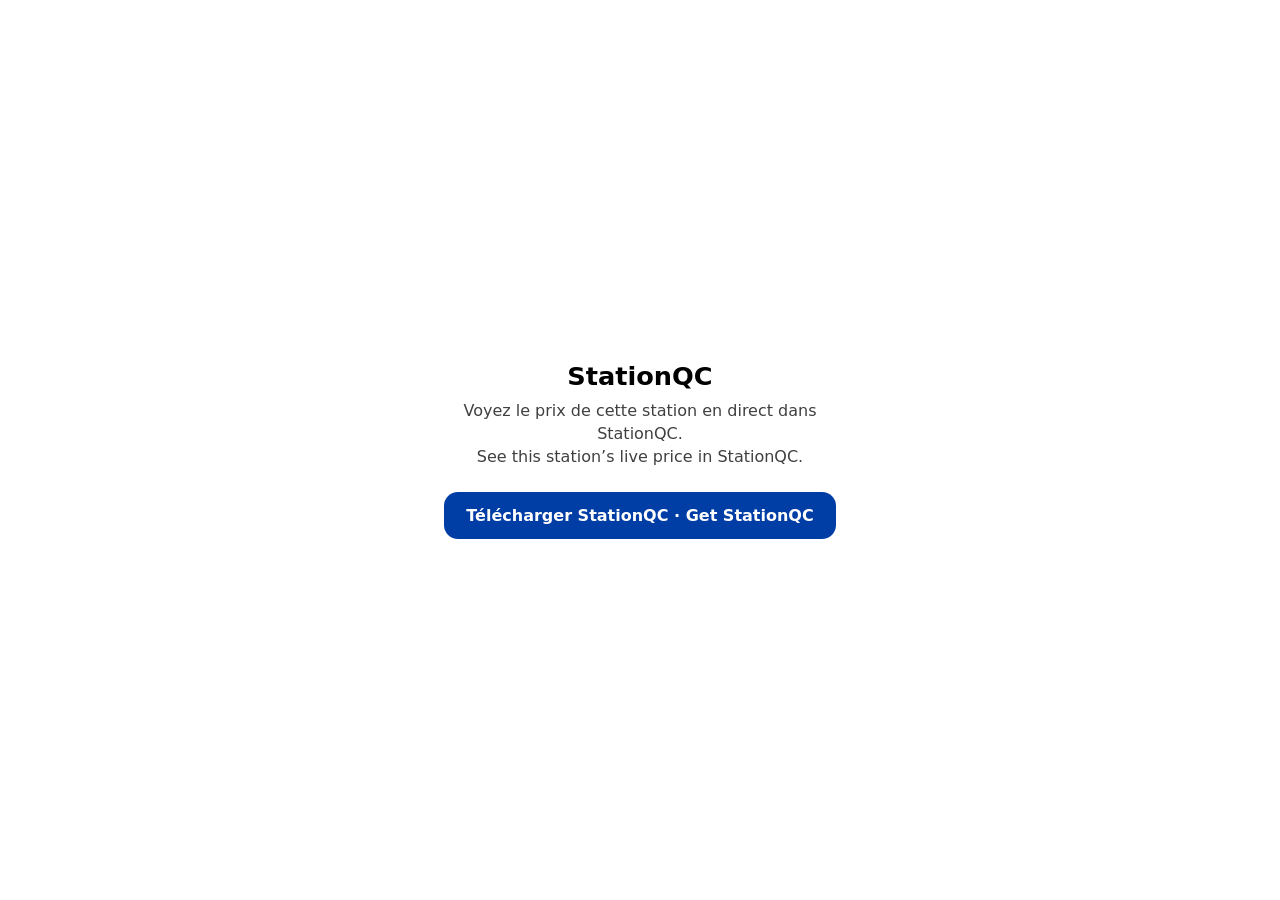
<file: station/index.html>
<!DOCTYPE html>
<html lang="fr-CA">
<head>
  <meta charset="utf-8">
  <meta name="viewport" content="width=device-width, initial-scale=1">
  <title>StationQC</title>
  <meta name="apple-itunes-app" content="app-id=6816491796">
  <meta property="og:title" content="StationQC">
  <meta property="og:description" content="Prix de l’essence en direct au Québec · Live gas prices in Québec">
  <style>
    :root { color-scheme: light dark; font-family: -apple-system, BlinkMacSystemFont, "SF Pro Rounded", system-ui, sans-serif; }
    body { margin: 0; min-height: 100vh; display: grid; place-items: center; background: Canvas; color: CanvasText; }
    main { max-width: 420px; padding: 32px 24px; text-align: center; }
    h1 { font-size: 1.6rem; margin: 0 0 8px; }
    p { opacity: 0.75; line-height: 1.45; margin: 0 0 24px; }
    a.button { display: inline-block; padding: 14px 22px; border-radius: 14px; background: #003DA5; color: #fff; text-decoration: none; font-weight: 700; }
    a.secondary { display: block; margin-top: 16px; color: inherit; opacity: 0.7; }
  </style>
</head>
<body>
  <main>
    <h1 id="title">StationQC</h1>
    <p id="message">Voyez le prix de cette station en direct dans StationQC.<br>See this station’s live price in StationQC.</p>
    <a class="button" href="https://apps.apple.com/app/id6816491796">Télécharger StationQC · Get StationQC</a>
    <a class="secondary" id="open" href="#">Ouvrir dans l’app · Open in the app</a>
  </main>
  <script>
    const params = new URLSearchParams(location.search);
    const name = params.get("name");
    if (name) {
      document.getElementById("title").textContent = name;
      document.title = name + " · StationQC";
    }
    const id = params.get("id");
    const appLink = new URL("stationqc://station");
    for (const key of ["id", "lat", "lng", "name"]) {
      const value = params.get(key);
      if (value) appLink.searchParams.set(key, value);
    }
    const open = document.getElementById("open");
    if (id) {
      open.href = appLink.toString();
      document.querySelector('meta[name="apple-itunes-app"]').content = "app-id=6816491796, app-argument=" + location.href;
    } else {
      open.remove();
    }
  </script>
</body>
</html>
</file>
